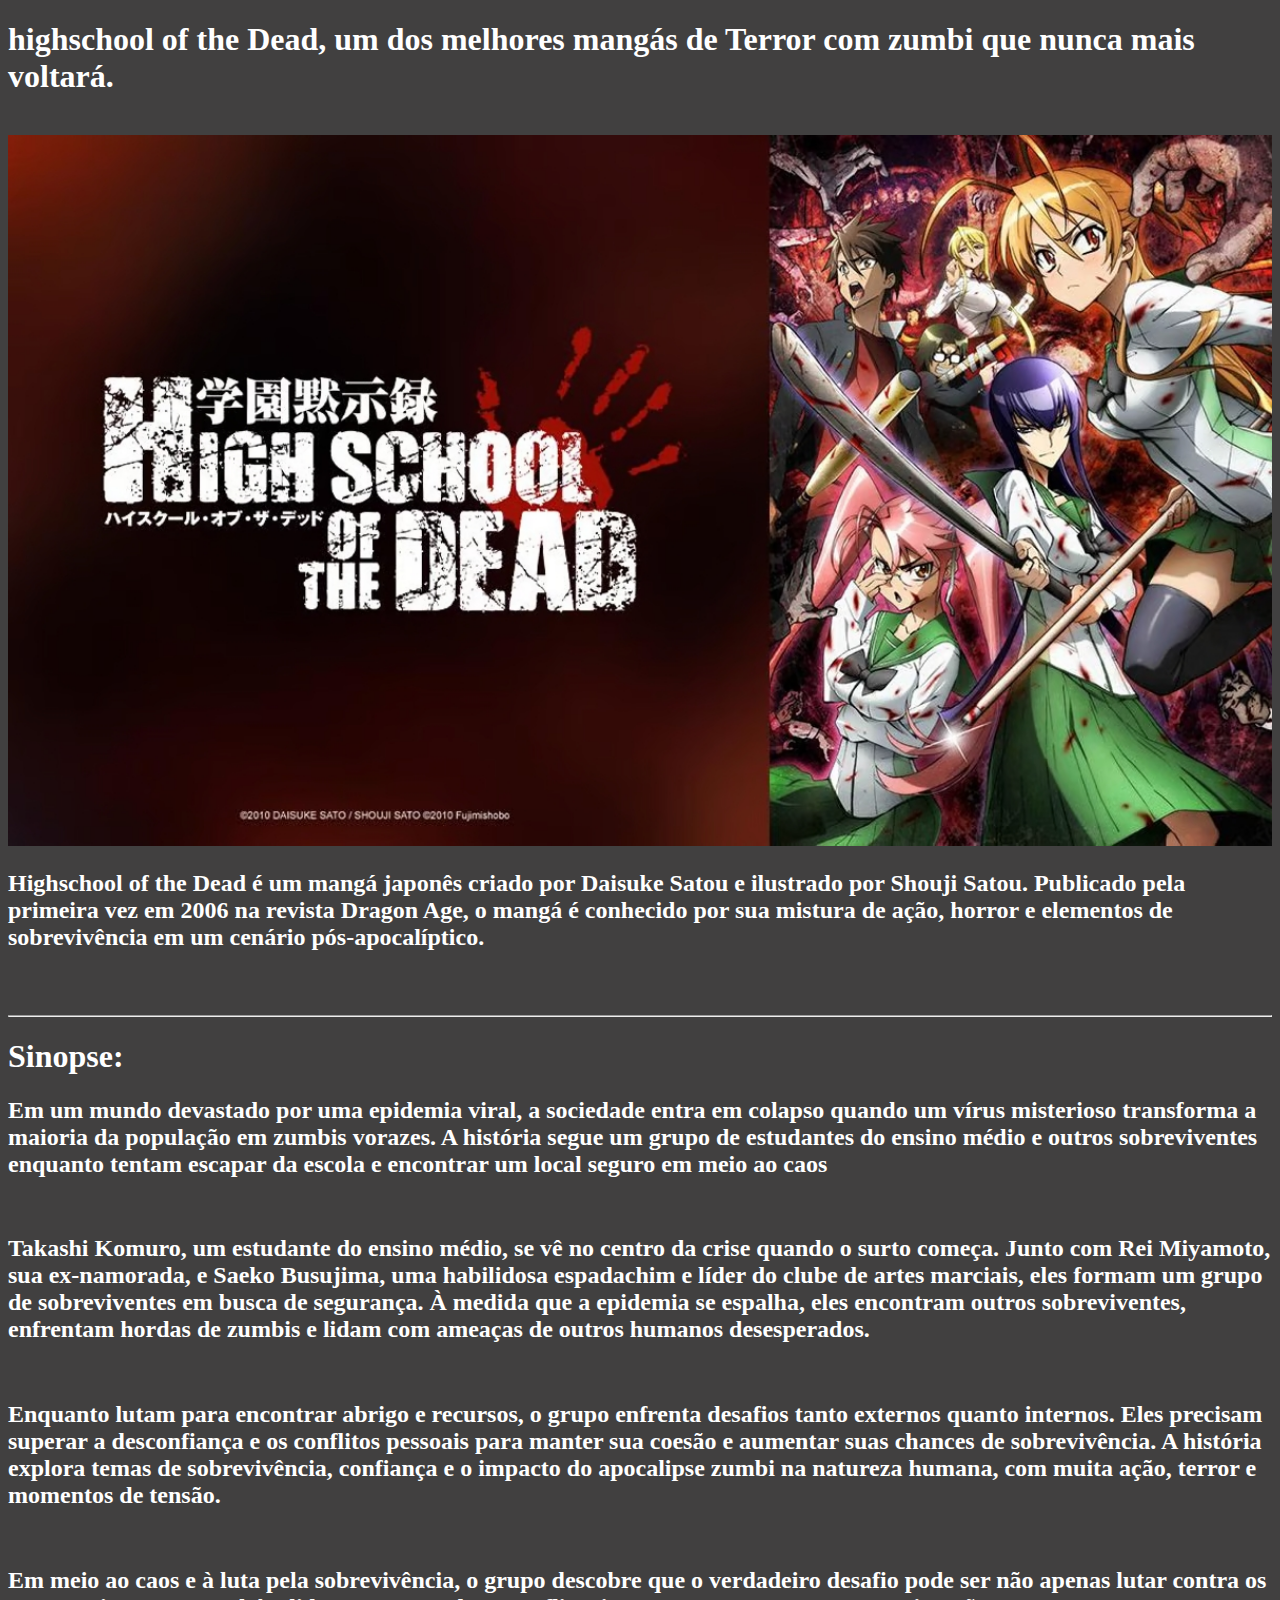
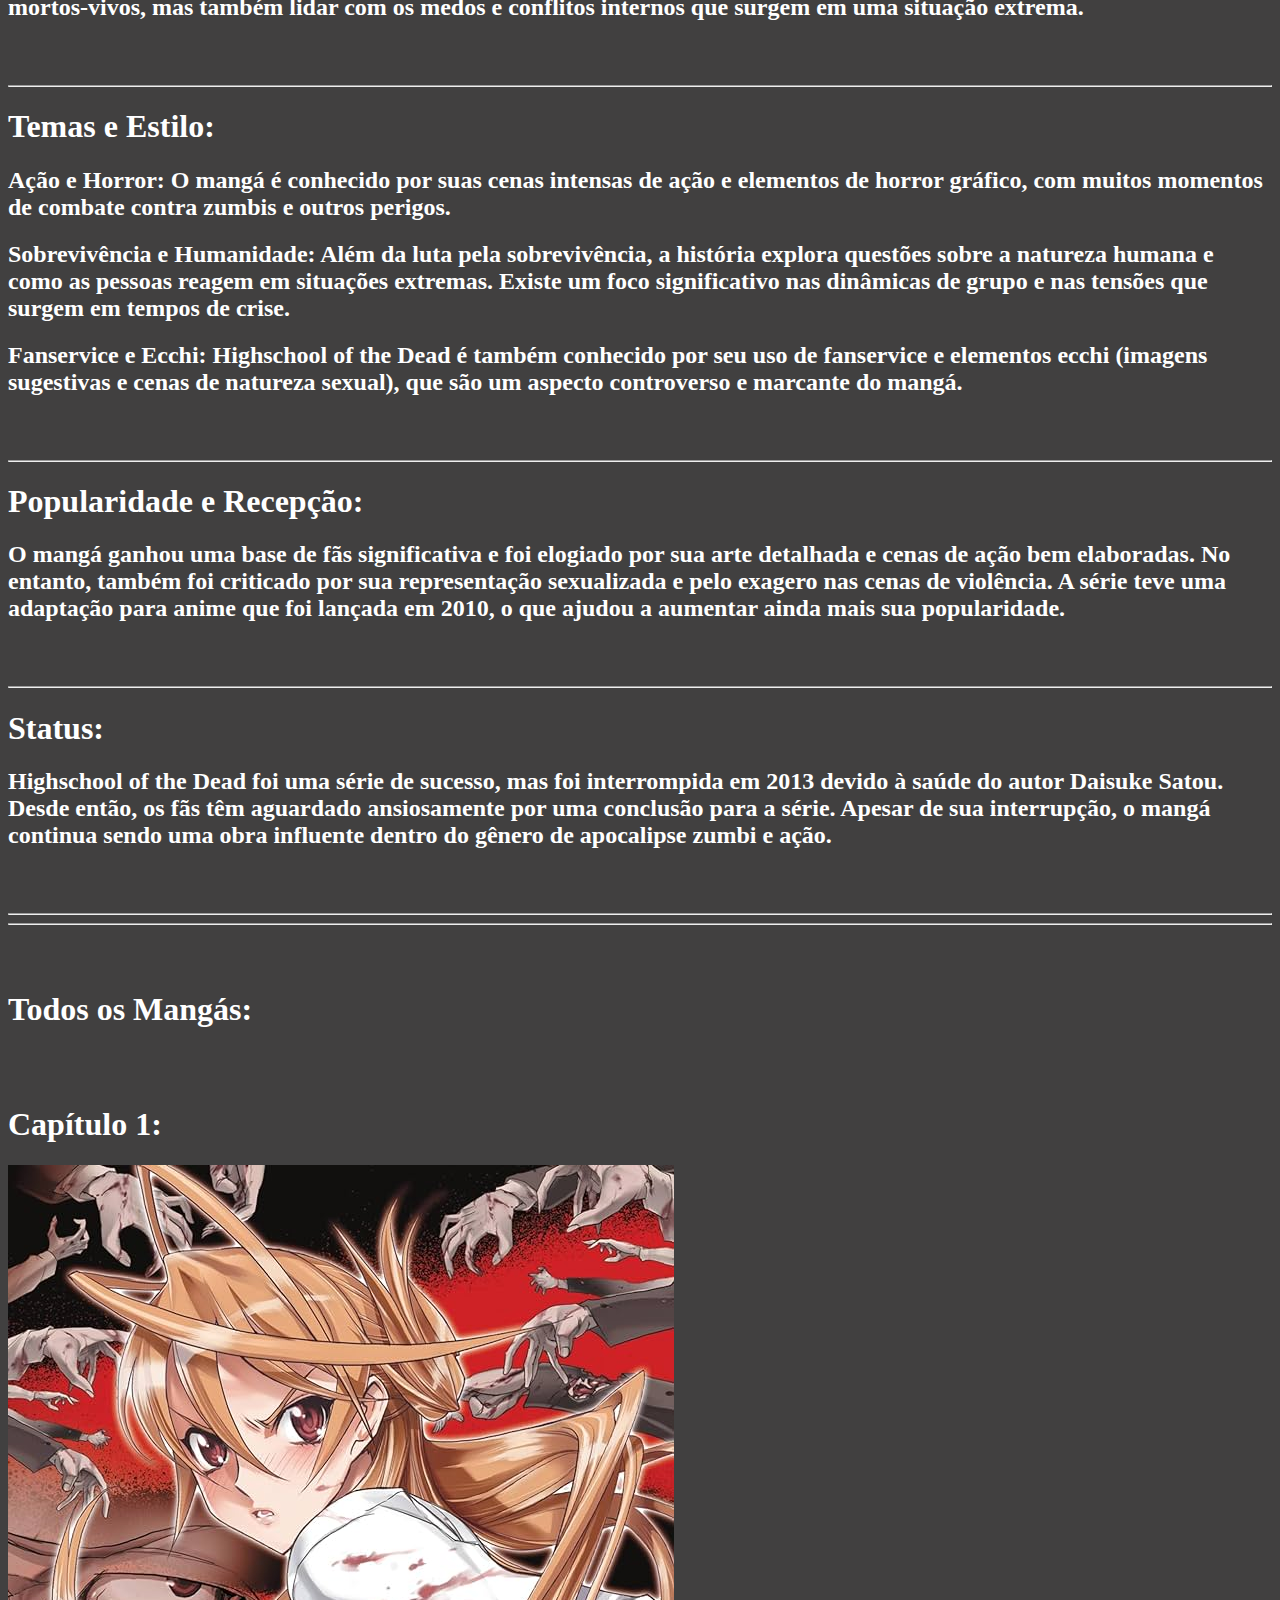
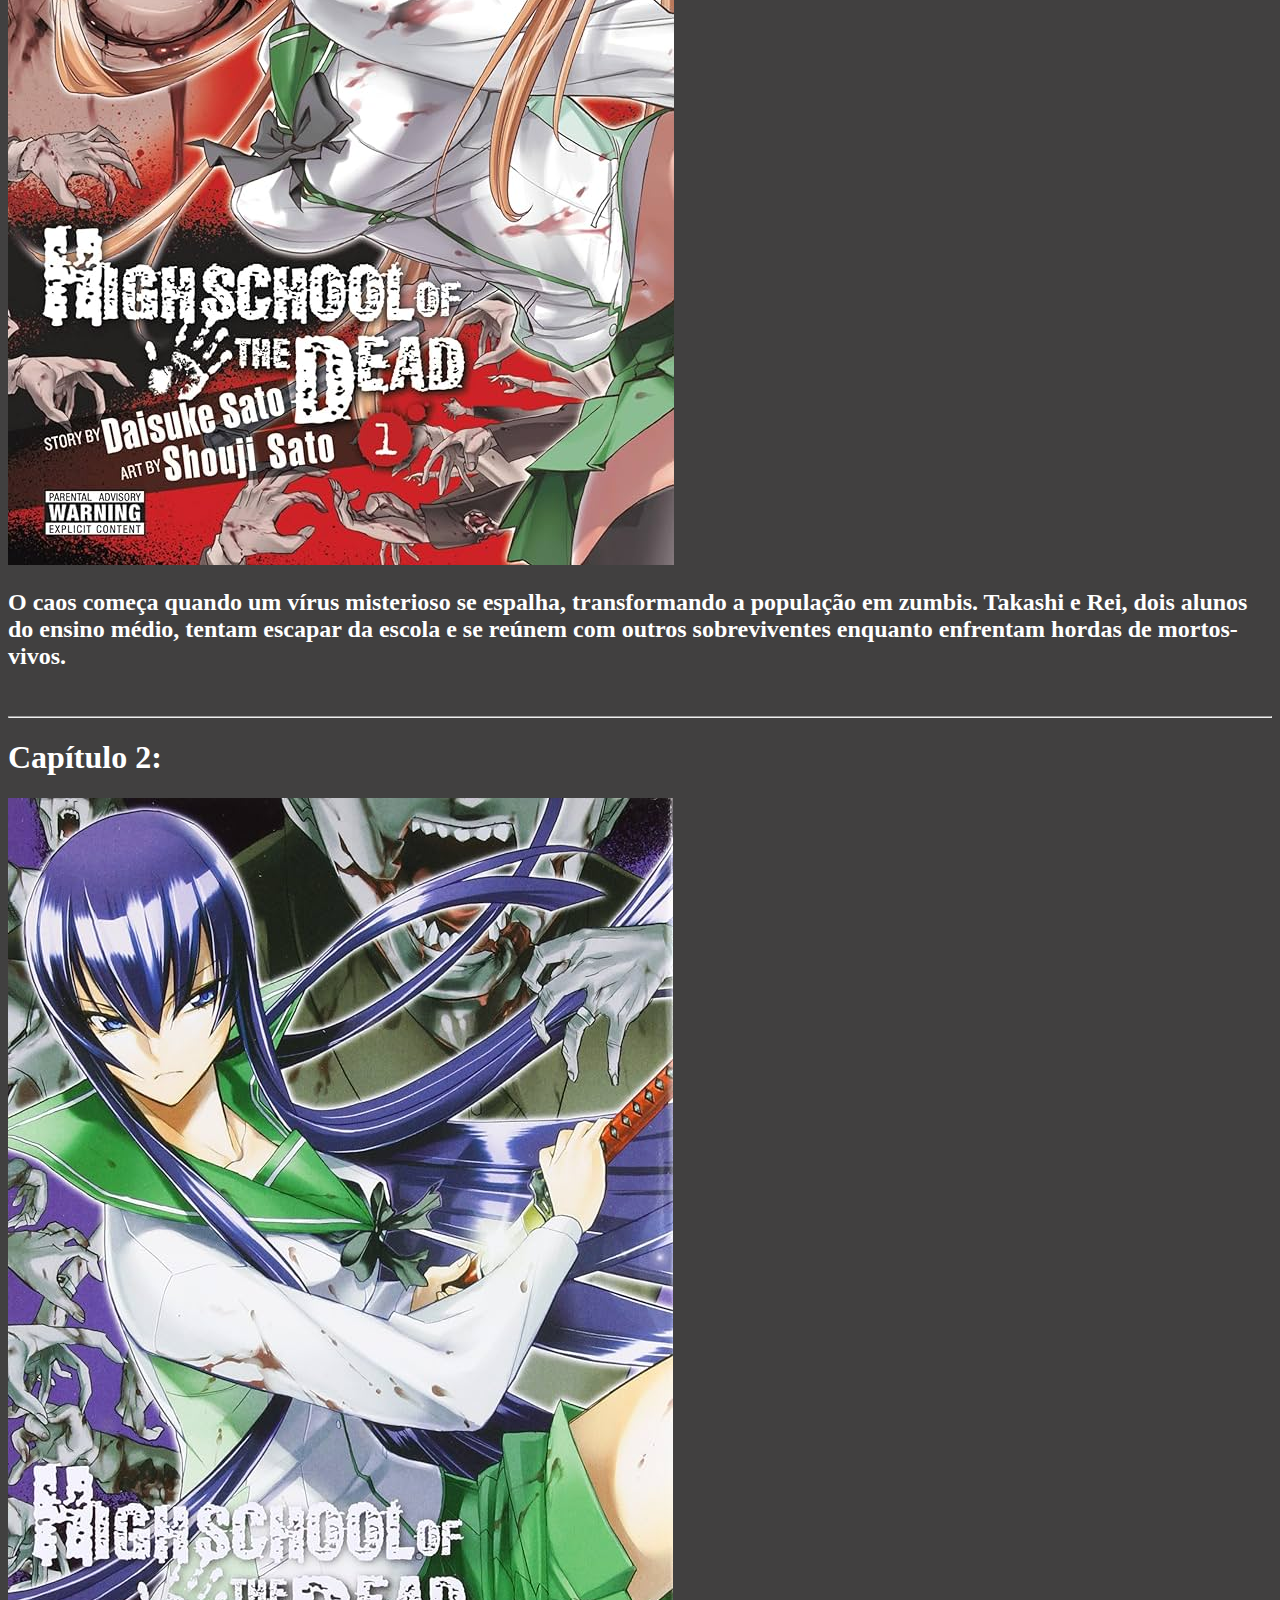
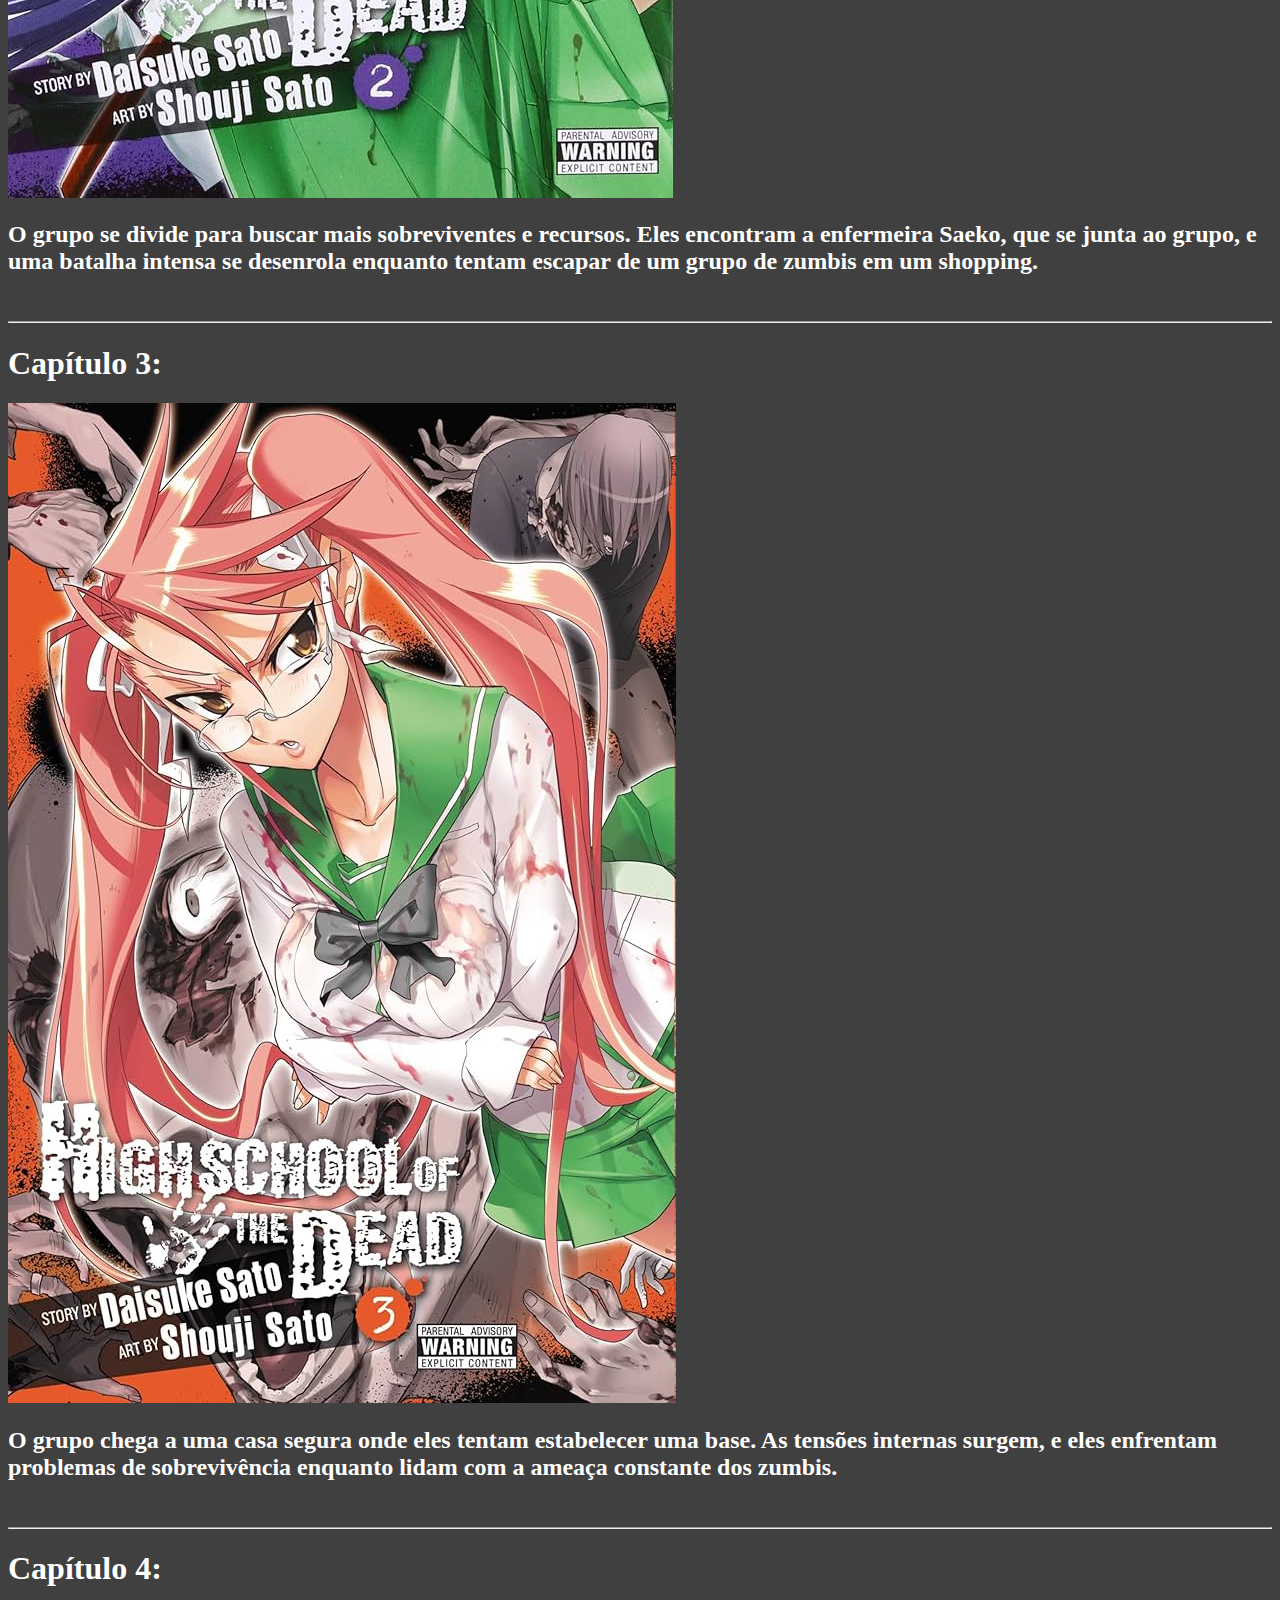
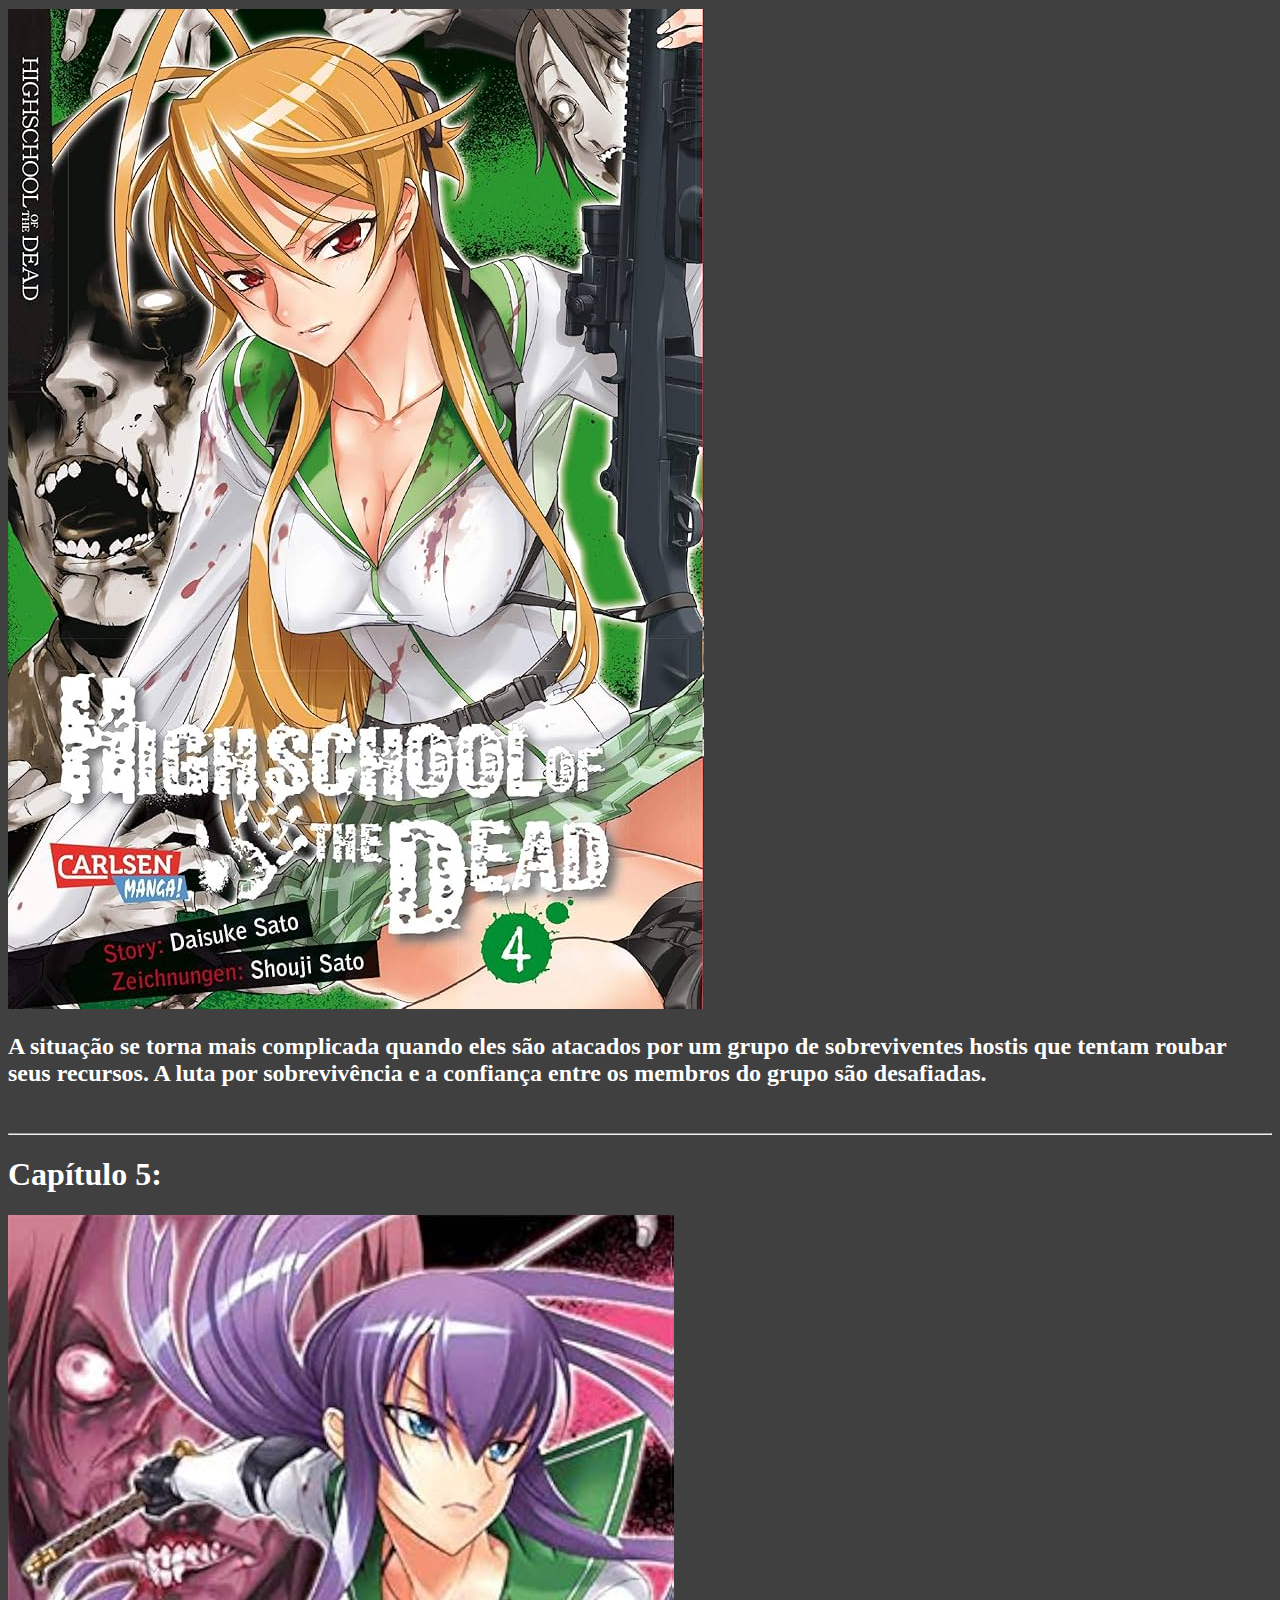
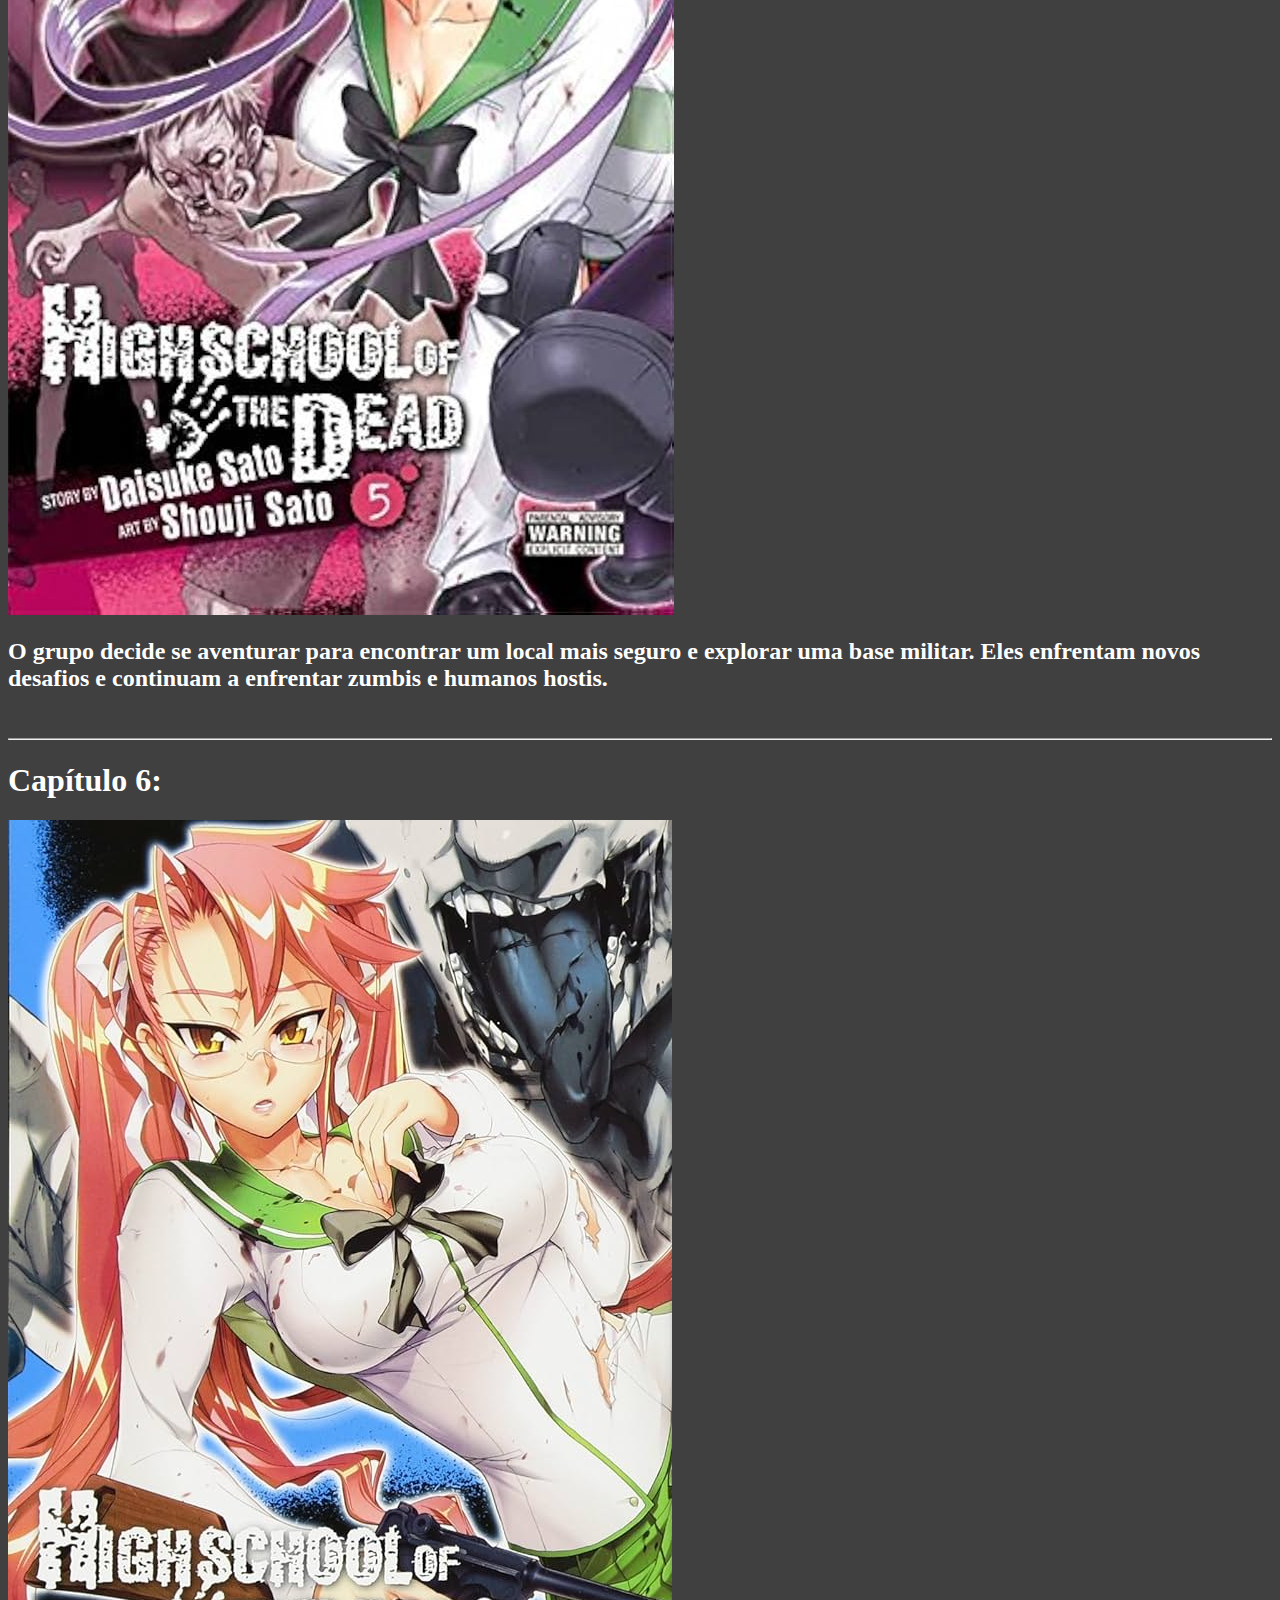
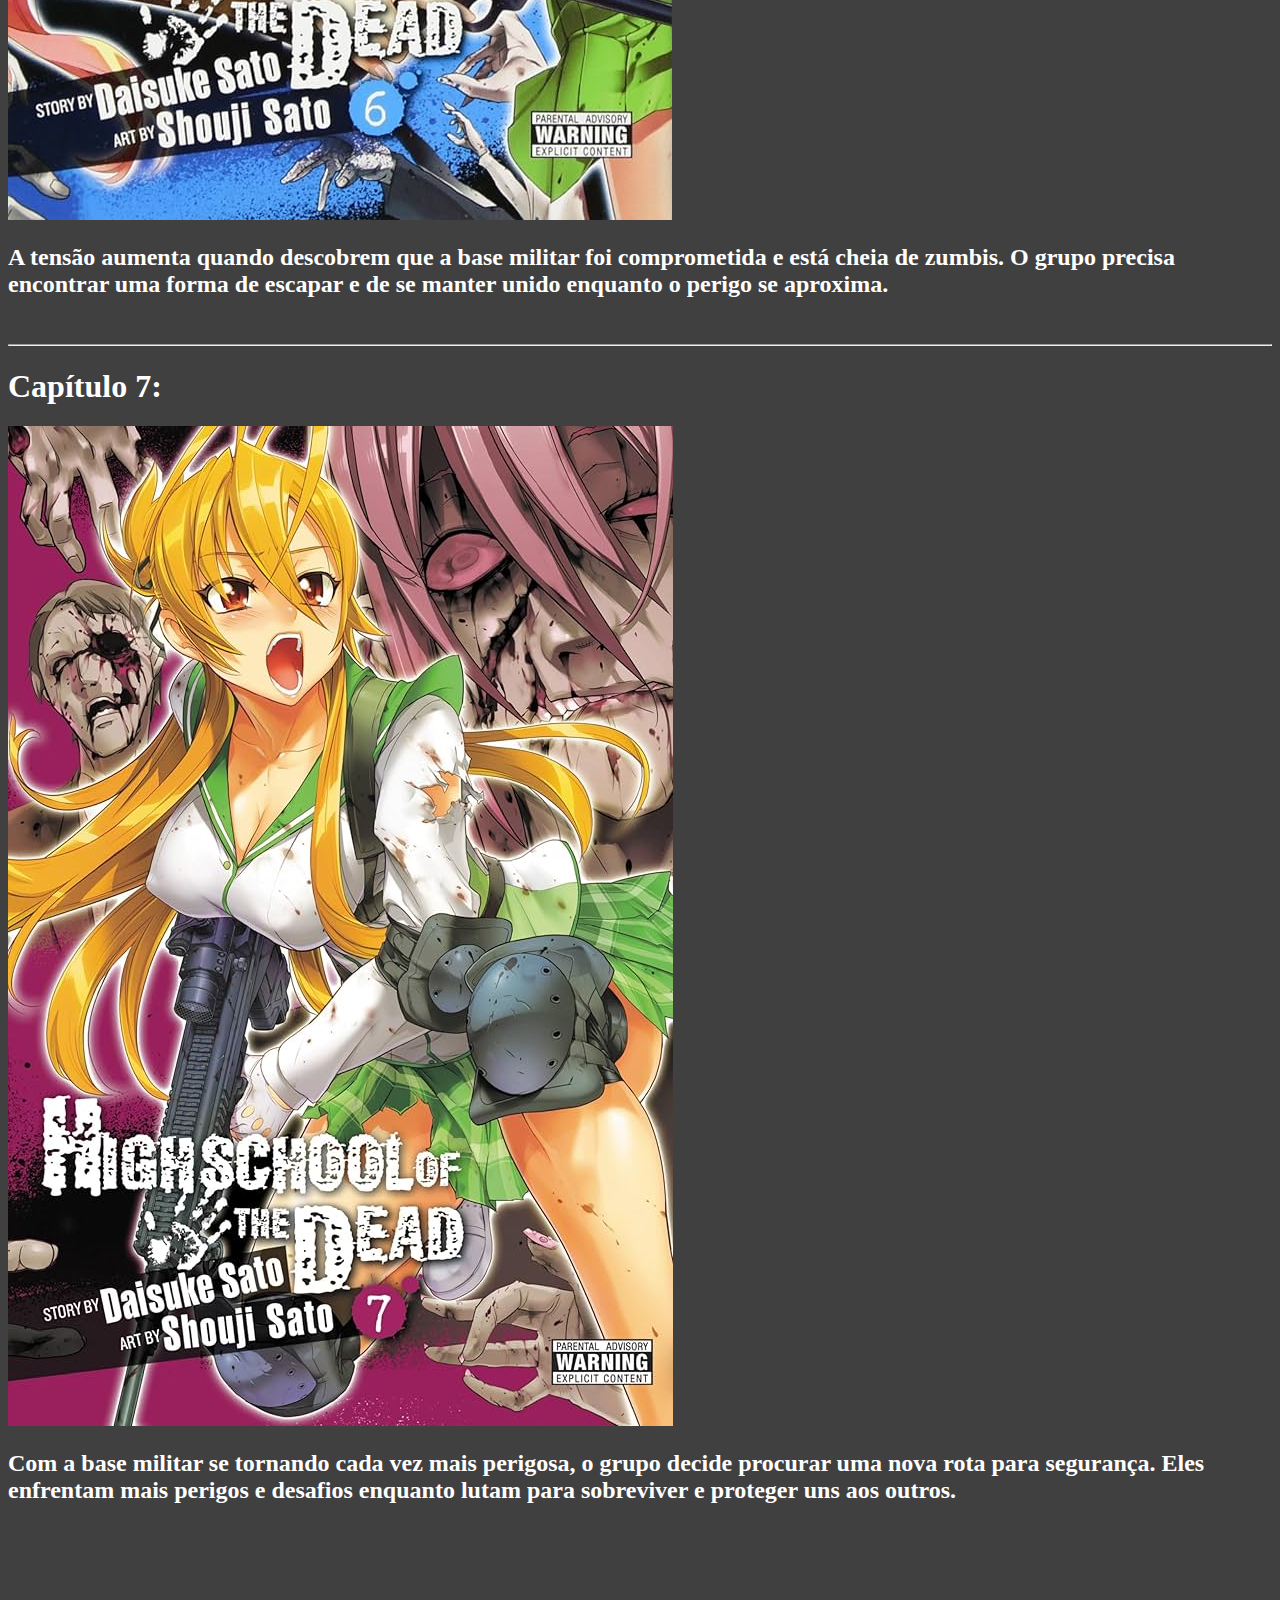
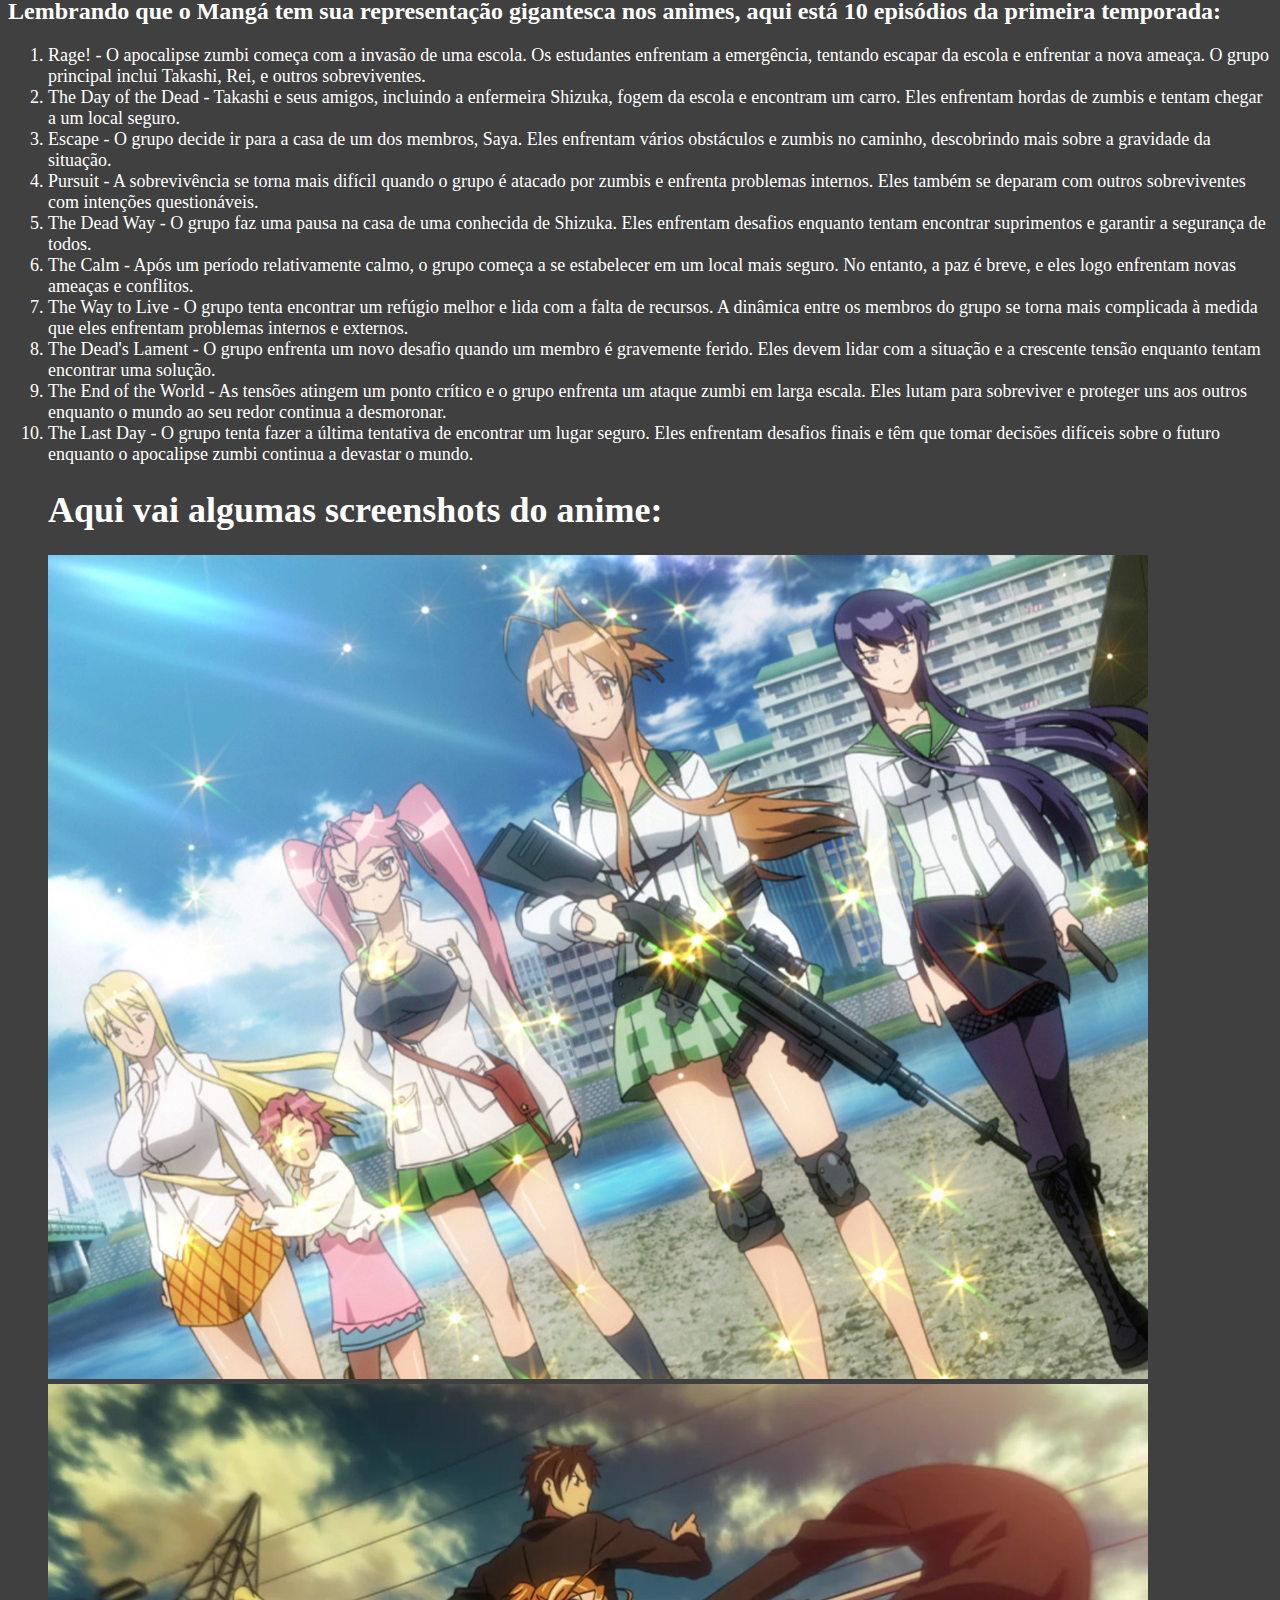
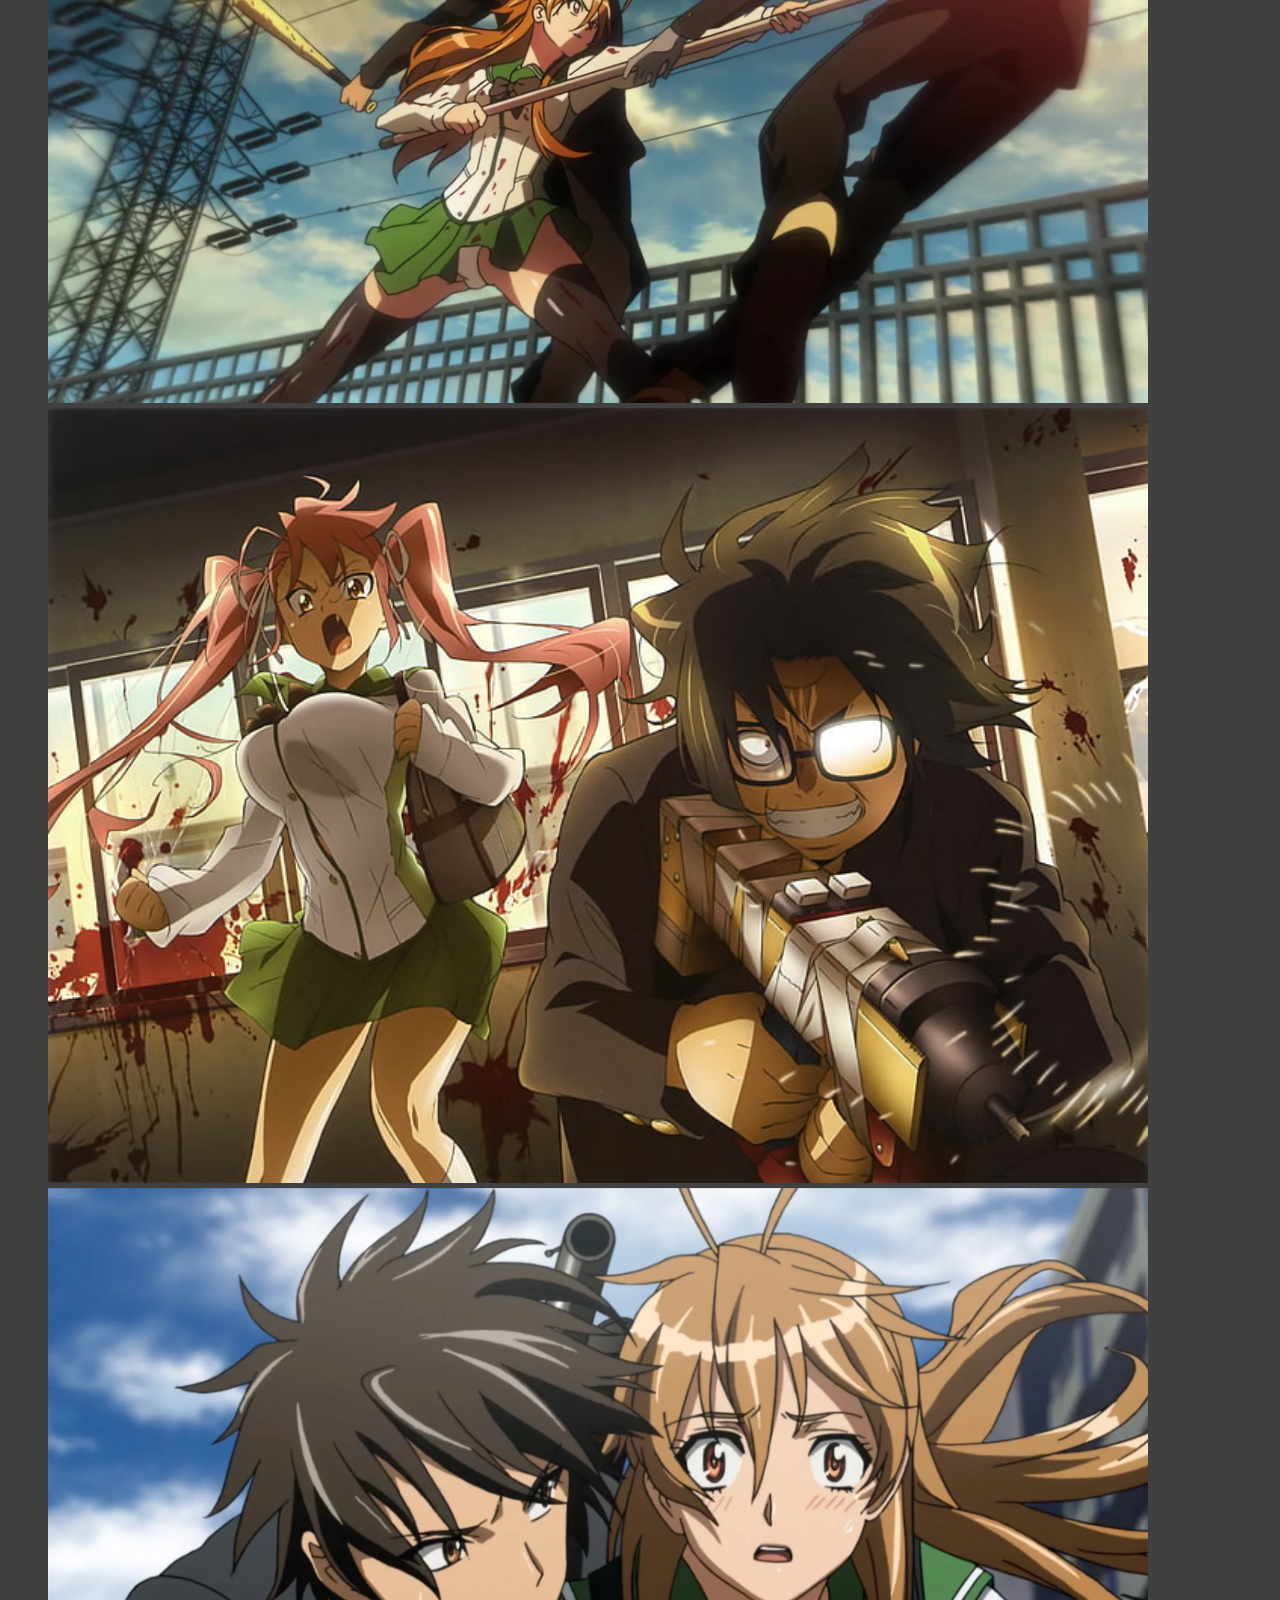
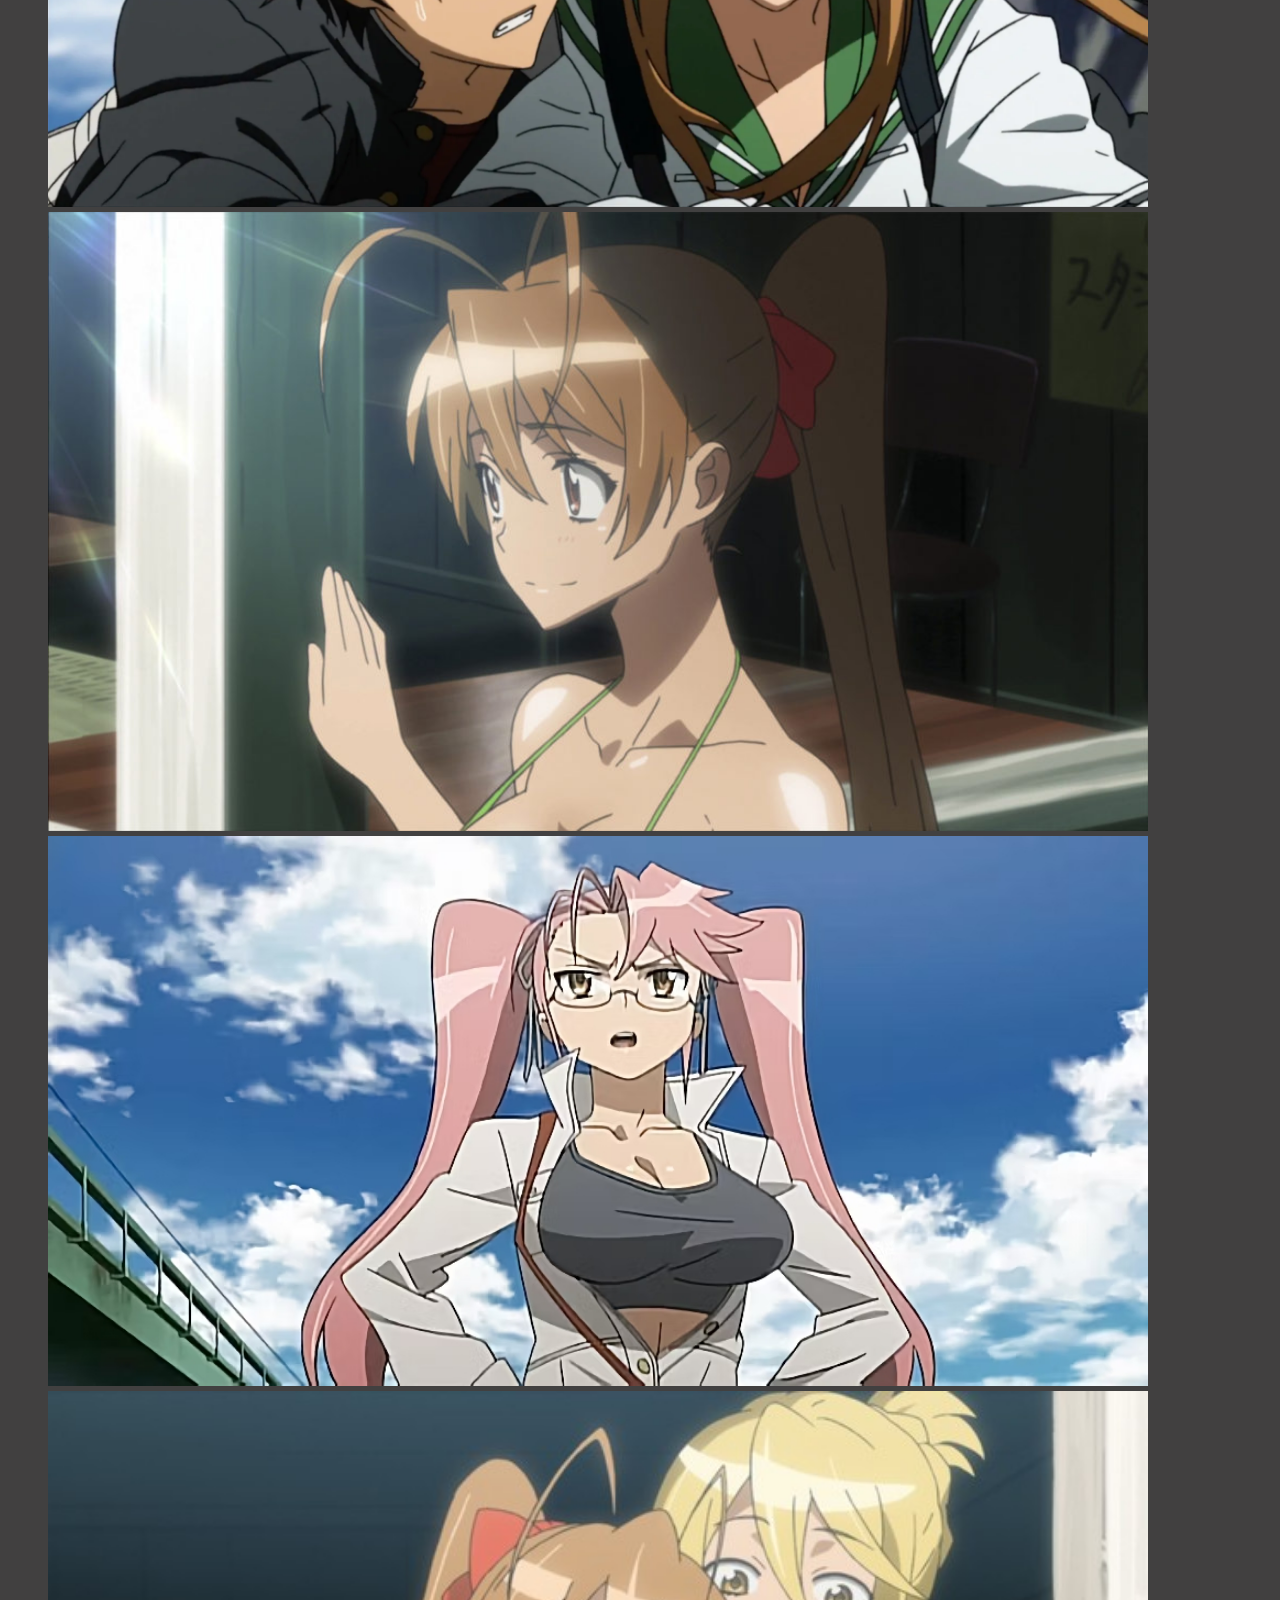
<file: index.html>
<!DOCTYPE html>
<html lang="pt-br">
<head>
    <meta charset="UTF-8">
    <meta name="viewport" content="width=device-width, initial-scale=1.0">
    <title>H.O.T.D</title>
    <link rel="stylesheet" href="Assets/css/style.css">
    <link rel="icon" type="image/x-icon" href="Assets/Imagens/favicon.ico">
</head>
<body>
    <div>
        <h1>highschool of the Dead, um dos melhores mangás de Terror com zumbi que nunca mais voltará.</h1>
        <br>
        <img src="Assets/Imagens/banner.jpg" alt="Banner" class="banner">
        <h2>Highschool of the Dead é um mangá japonês criado por Daisuke Satou e ilustrado por Shouji Satou. Publicado pela primeira vez em 2006 na revista Dragon Age, o mangá é conhecido por sua mistura de ação, horror e elementos de sobrevivência em um cenário pós-apocalíptico.</h2>
        <br>
        <br>
        <hr>
    </div>
    <div>
        <h1>Sinopse:</h1>
        <h2>Em um mundo devastado por uma epidemia viral, a sociedade entra em colapso quando um vírus misterioso transforma a maioria da população em zumbis vorazes. A história segue um grupo de estudantes do ensino médio e outros sobreviventes enquanto tentam escapar da escola e encontrar um local seguro em meio ao caos</h2>
        <br>
        <h2>Takashi Komuro, um estudante do ensino médio, se vê no centro da crise quando o surto começa. Junto com Rei Miyamoto, sua ex-namorada, e Saeko Busujima, uma habilidosa espadachim e líder do clube de artes marciais, eles formam um grupo de sobreviventes em busca de segurança. À medida que a epidemia se espalha, eles encontram outros sobreviventes, enfrentam hordas de zumbis e lidam com ameaças de outros humanos desesperados.</h2>
        <br>
        <h2>Enquanto lutam para encontrar abrigo e recursos, o grupo enfrenta desafios tanto externos quanto internos. Eles precisam superar a desconfiança e os conflitos pessoais para manter sua coesão e aumentar suas chances de sobrevivência. A história explora temas de sobrevivência, confiança e o impacto do apocalipse zumbi na natureza humana, com muita ação, terror e momentos de tensão.</h2>
        <br>
        <h2>Em meio ao caos e à luta pela sobrevivência, o grupo descobre que o verdadeiro desafio pode ser não apenas lutar contra os mortos-vivos, mas também lidar com os medos e conflitos internos que surgem em uma situação extrema.</h2>
        <br>
        <br>
        <hr>
    </div>
    <div>
        <h1>Temas e Estilo:</h1>
        <h2>Ação e Horror: O mangá é conhecido por suas cenas intensas de ação e elementos de horror gráfico, com muitos momentos de combate contra zumbis e outros perigos.</h2>
        <h2>Sobrevivência e Humanidade: Além da luta pela sobrevivência, a história explora questões sobre a natureza humana e como as pessoas reagem em situações extremas. Existe um foco significativo nas dinâmicas de grupo e nas tensões que surgem em tempos de crise.</h2>
        <h2>Fanservice e Ecchi: Highschool of the Dead é também conhecido por seu uso de fanservice e elementos ecchi (imagens sugestivas e cenas de natureza sexual), que são um aspecto controverso e marcante do mangá.</h2>
        <br>
        <br>
        <hr>
    </div>
    <div>
        <h1>Popularidade e Recepção:</h1>
        <h2>O mangá ganhou uma base de fãs significativa e foi elogiado por sua arte detalhada e cenas de ação bem elaboradas. No entanto, também foi criticado por sua representação sexualizada e pelo exagero nas cenas de violência. A série teve uma adaptação para anime que foi lançada em 2010, o que ajudou a aumentar ainda mais sua popularidade.</h2>
        <br>
        <br>
        <hr>
    </div>
    <div>
        <h1>Status:</h1>
        <h2>Highschool of the Dead foi uma série de sucesso, mas foi interrompida em 2013 devido à saúde do autor Daisuke Satou. Desde então, os fãs têm aguardado ansiosamente por uma conclusão para a série. Apesar de sua interrupção, o mangá continua sendo uma obra influente dentro do gênero de apocalipse zumbi e ação.</h2>
        <br>
        <br>
        <hr>
        <hr>
        <br>
        <br>
    </div>
    <div>
        <h1>Todos os Mangás:</h1>
        <br>
        <br>
        <h1>Capítulo 1:</h1>
        <img src="Assets/Imagens/vol1.jpg" alt="Vol 1">
        <h2>O caos começa quando um vírus misterioso se espalha, transformando a população em zumbis. Takashi e Rei, dois alunos do ensino médio, tentam escapar da escola e se reúnem com outros sobreviventes enquanto enfrentam hordas de mortos-vivos.</h2>
        <br>
        <hr>
        <h1>Capítulo 2:</h1>
        <img src="Assets/Imagens/vol2.jpg"Vol 2">
        <h2>O grupo se divide para buscar mais sobreviventes e recursos. Eles encontram a enfermeira Saeko, que se junta ao grupo, e uma batalha intensa se desenrola enquanto tentam escapar de um grupo de zumbis em um shopping.</h2>
        <br>
        <hr>
        <h1>Capítulo 3:</h1>
        <img src="Assets/Imagens/vol3.jpg" alt="Vol 3">
        <h2>O grupo chega a uma casa segura onde eles tentam estabelecer uma base. As tensões internas surgem, e eles enfrentam problemas de sobrevivência enquanto lidam com a ameaça constante dos zumbis.</h2>
        <br>
        <hr>
        <h1>Capítulo 4:</h1>
        <img src="Assets/Imagens/vol4.jpg" alt="Vol 4">
        <h2>A situação se torna mais complicada quando eles são atacados por um grupo de sobreviventes hostis que tentam roubar seus recursos. A luta por sobrevivência e a confiança entre os membros do grupo são desafiadas.</h2>
        <br>
        <hr>
        <h1>Capítulo 5:</h1>
        <img src="Assets/Imagens/vol5.jpg" alt="Vol 5">
        <h2>O grupo decide se aventurar para encontrar um local mais seguro e explorar uma base militar. Eles enfrentam novos desafios e continuam a enfrentar zumbis e humanos hostis.</h2>
        <br>
        <hr>
        <h1>Capítulo 6:</h1>
        <img src="Assets/Imagens/vol6.jpg" alt="Vol 6">
        <h2>A tensão aumenta quando descobrem que a base militar foi comprometida e está cheia de zumbis. O grupo precisa encontrar uma forma de escapar e de se manter unido enquanto o perigo se aproxima.</h2>
        <br>
        <hr>
        <h1>Capítulo 7:</h1>
        <img src="Assets/Imagens/vol7.jpg"Vol 7">
        <h2>Com a base militar se tornando cada vez mais perigosa, o grupo decide procurar uma nova rota para segurança. Eles enfrentam mais perigos e desafios enquanto lutam para sobreviver e proteger uns aos outros.</h2>
        <br>
        <br>
        <br>
    </div>
    <div>
        <h2>Lembrando que o Mangá tem sua representação gigantesca nos animes, aqui está 10 episódios da primeira temporada:</h2>
        <ol type="1">
            <li>Rage!   -   O apocalipse zumbi começa com a invasão de uma escola. Os estudantes enfrentam a emergência, tentando escapar da escola e enfrentar a nova ameaça. O grupo principal inclui Takashi, Rei, e outros sobreviventes.</li>
            <li>The Day of the Dead   -   Takashi e seus amigos, incluindo a enfermeira Shizuka, fogem da escola e encontram um carro. Eles enfrentam hordas de zumbis e tentam chegar a um local seguro.</li>
            <li>Escape   -   O grupo decide ir para a casa de um dos membros, Saya. Eles enfrentam vários obstáculos e zumbis no caminho, descobrindo mais sobre a gravidade da situação.</li>
            <li>Pursuit   -   A sobrevivência se torna mais difícil quando o grupo é atacado por zumbis e enfrenta problemas internos. Eles também se deparam com outros sobreviventes com intenções questionáveis.</li>
            <li>The Dead Way   -   O grupo faz uma pausa na casa de uma conhecida de Shizuka. Eles enfrentam desafios enquanto tentam encontrar suprimentos e garantir a segurança de todos.</li>
            <li>The Calm   -   Após um período relativamente calmo, o grupo começa a se estabelecer em um local mais seguro. No entanto, a paz é breve, e eles logo enfrentam novas ameaças e conflitos.</li>
            <li>The Way to Live   -   O grupo tenta encontrar um refúgio melhor e lida com a falta de recursos. A dinâmica entre os membros do grupo se torna mais complicada à medida que eles enfrentam problemas internos e externos.</li>
            <li>The Dead's Lament   -   O grupo enfrenta um novo desafio quando um membro é gravemente ferido. Eles devem lidar com a situação e a crescente tensão enquanto tentam encontrar uma solução.</li>
            <li>The End of the World   -   As tensões atingem um ponto crítico e o grupo enfrenta um ataque zumbi em larga escala. Eles lutam para sobreviver e proteger uns aos outros enquanto o mundo ao seu redor continua a desmoronar.</li>
            <li>The Last Day   -   O grupo tenta fazer a última tentativa de encontrar um lugar seguro. Eles enfrentam desafios finais e têm que tomar decisões difíceis sobre o futuro enquanto o apocalipse zumbi continua a devastar o mundo.</li>
            <h1>Aqui vai algumas screenshots do anime:</h1>
            <img src="Assets/Imagens/scr1.jpg" alt="img 1" class="galeria">
            <br>
            <img src="Assets/Imagens/scr2.jpg" alt="img 2"class="galeria">
            <br>
            <img src="Assets/Imagens/scr3.jpg" alt="img 3"class="galeria">
            <br>
            <img src="Assets/Imagens/scr4.jpg" alt="img 4"class="galeria">
            <br>
            <img src="Assets/Imagens/scr5.jpg" alt="img 5"class="galeria">
            <br>
            <img src="Assets/Imagens/scr6.jpg" alt="img 6"class="galeria">
            <br>
            <img src="Assets/Imagens/scr7.jpg" alt="img 7"class="galeria">
            <br>
            <img src="Assets/Imagens/scr8.jpg" alt="img 8"class="galeria">
            <br>
            <img src="Assets/Imagens/scr9.jpg" alt="img 9"class="galeria">
            <br>
            <img src="Assets/Imagens/scr10.jpg" alt="img 10"class="galeria">
            <br>
        </ol>
        <br>
        <hr>
    </div>
    <div>
        <h1>Top 10 personagens:</h1>
        <h2>1. Takashi Komuro</h2>
        <h2>Descrição: O protagonista da série, Takashi é um estudante do ensino médio que se torna um líder natural do grupo de sobreviventes. Ele é corajoso, determinado e possui habilidades de combate, tanto com armas de fogo quanto com espadas.</h2>
        <br>
        <h2>2. Rei Miyamoto</h2>
        <h2>Descrição: Ex-namorada de Takashi, Rei é uma das principais combatentes do grupo. Ela é uma experiente praticante de kendo, o que a torna uma lutadora formidável. Sua relação com Takashi e sua lealdade ao grupo são centrais na trama.</h2>
        <br>
        <h2>3. Saeko Busujima</h2>
        <h2>Descrição: A líder do clube de kendo da escola, Saeko é uma espadachim habilidosa e uma das personagens mais fortes fisicamente. Ela possui um comportamento calmo e centrado, o que a ajuda a lidar com as crises do apocalipse.</h2>
        <br>
        <h2>4. Saya Takagi</h2>
        <h2>Descrição: Uma das alunas mais inteligentes da escola, Saya é a estrategista do grupo. Ela é uma especialista em matemática e ciência, o que a ajuda a formular planos e estratégias para enfrentar os desafios que surgem.</h2>
        <br>
        <H2>5. Kohta Hirano</H2>
        <h2>Descrição: Um dos membros mais importantes do grupo quando se trata de combate armado. Kohta é um nerd de armas de fogo e utiliza seu conhecimento para ajudar a proteger o grupo com diversas armas e estratégias de combate.</h2>
        <br>
        <h2>6. Alice Maresato</h2>
        <h2>Descrição: A filha de um rico empresário, Alice é uma das sobreviventes que se junta ao grupo principal. Ela é conhecida por seu comportamento e aparência jovens, além de ter uma forte vontade de sobreviver.</h2>
        <br>
        <h2>7. Shizuka Marikawa</h2>
        <h2>Descrição: A enfermeira da escola, Shizuka é a responsável por cuidar dos feridos e manter a moral do grupo. Ela é gentil e dedicada, desempenhando um papel crucial no suporte médico do grupo.</h2>
        <br>
        <h2>8. Miku Nakano</h2>
        <h2>Descrição: Miku é uma das sobreviventes que se junta ao grupo mais tarde. Ela é uma jovem estudante com habilidades úteis para o grupo, e sua presença ajuda a aumentar as dinâmicas do grupo.</h2>
        <br>
        <h2>9. Kota Hirano</h2>
        <h2>Descrição: Um estudante que, apesar de seu comportamento inicialmente nerd e reservado, se mostra um membro crucial do grupo devido ao seu conhecimento sobre armas e combate.</h2>
        <br>
        <h2>10. Rika Minami</h2>
        <h2>Descrição: Ela é a amiga e colega de Shizuka Marikawa e também desempenha um papel importante como parte do grupo de sobreviventes. Sua presença é fundamental para manter a moral e ajudar nas tarefas do grupo.</h2>
        <hr>
    </div>
</body>
</html>
</file>
<file: Assets/css/style.css>
body{
    background-color: rgb(65, 64, 64);
}
h1{
    color: white;
}
h2{
    color: white;
}
p{
    color: white;
}
.galeria{
    width: 1100px;
}
.banner{
    width: 100%;
    height: 100%;
}
ol{
    color: white;
    font-size: large;
}
</file>
